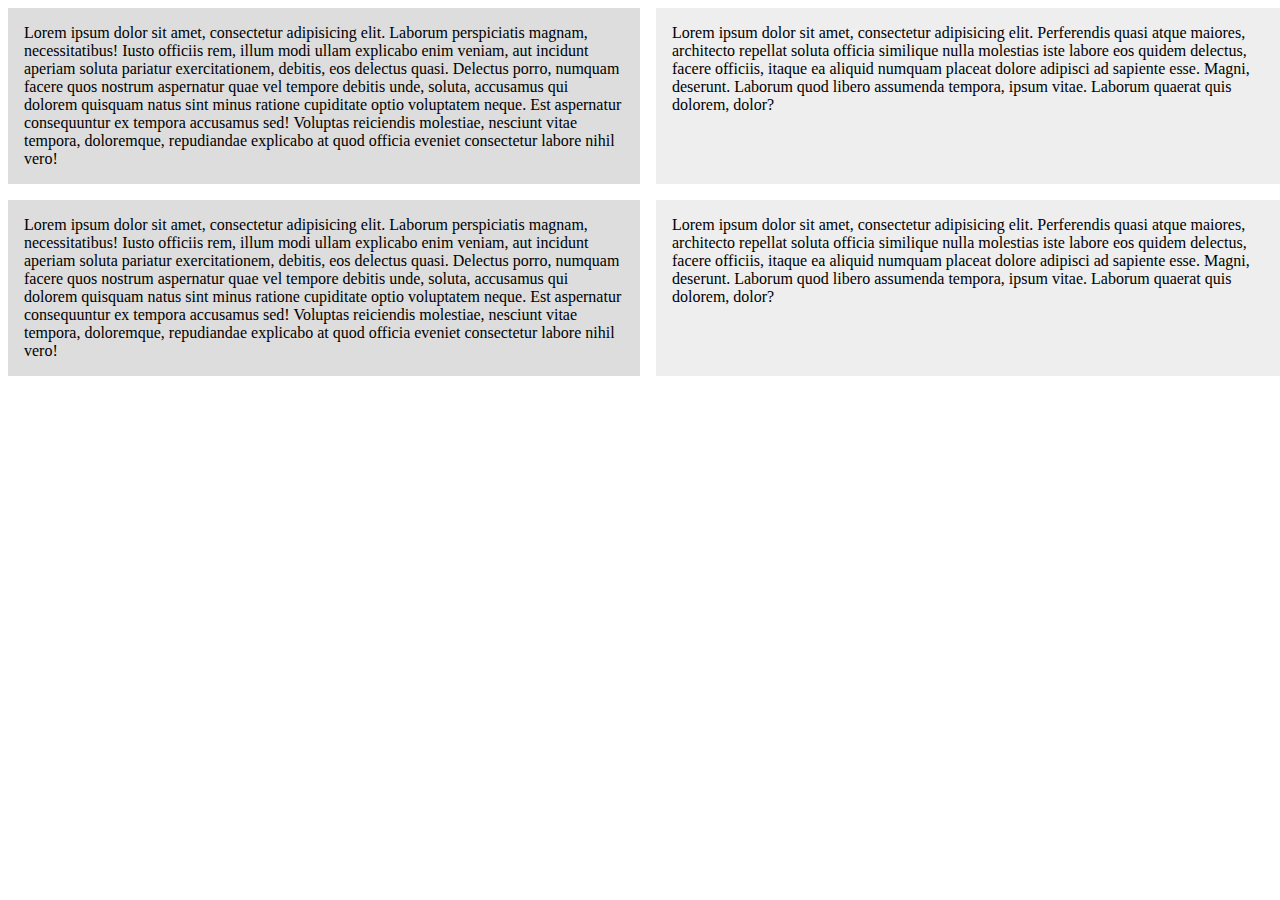
<file: index.html>
<!DOCTYPE html>
<html lang="en">
<head>
  <meta charset="UTF-8">
  <meta name="viewport" content="width=device-width, initial-scale=1.0">
  <meta http-equiv="X-UA-Compatible" content="ie=edge">
  <title>CSS Grids</title>
  <link rel="stylesheet" href="style.css">
</head>
<body>
  <div class="wrapper">
    <div>Lorem ipsum dolor sit amet, consectetur adipisicing elit. Laborum perspiciatis magnam, necessitatibus! Iusto officiis rem, illum modi ullam explicabo enim veniam, aut incidunt aperiam soluta pariatur exercitationem, debitis, eos delectus quasi. Delectus porro, numquam facere quos nostrum aspernatur quae vel tempore debitis unde, soluta, accusamus qui dolorem quisquam natus sint minus ratione cupiditate optio voluptatem neque. Est aspernatur consequuntur ex tempora accusamus sed! Voluptas reiciendis molestiae, nesciunt vitae tempora, doloremque, repudiandae explicabo at quod officia eveniet consectetur labore nihil vero!</div>
    <div>Lorem ipsum dolor sit amet, consectetur adipisicing elit. Perferendis quasi atque maiores, architecto repellat soluta officia similique nulla molestias iste labore eos quidem delectus, facere officiis, itaque ea aliquid numquam placeat dolore adipisci ad sapiente esse. Magni, deserunt. Laborum quod libero assumenda tempora, ipsum vitae. Laborum quaerat quis dolorem, dolor?</div>

    <div>Lorem ipsum dolor sit amet, consectetur adipisicing elit. Laborum perspiciatis magnam, necessitatibus! Iusto officiis rem, illum modi ullam explicabo enim veniam, aut incidunt aperiam soluta pariatur exercitationem, debitis, eos delectus quasi. Delectus porro, numquam facere quos nostrum aspernatur quae vel tempore debitis unde, soluta, accusamus qui dolorem quisquam natus sint minus ratione cupiditate optio voluptatem neque. Est aspernatur consequuntur ex tempora accusamus sed! Voluptas reiciendis molestiae, nesciunt vitae tempora, doloremque, repudiandae explicabo at quod officia eveniet consectetur labore nihil vero!</div>
    <div>Lorem ipsum dolor sit amet, consectetur adipisicing elit. Perferendis quasi atque maiores, architecto repellat soluta officia similique nulla molestias iste labore eos quidem delectus, facere officiis, itaque ea aliquid numquam placeat dolore adipisci ad sapiente esse. Magni, deserunt. Laborum quod libero assumenda tempora, ipsum vitae. Laborum quaerat quis dolorem, dolor?</div>
  </div>

</body>
</html>
</file>
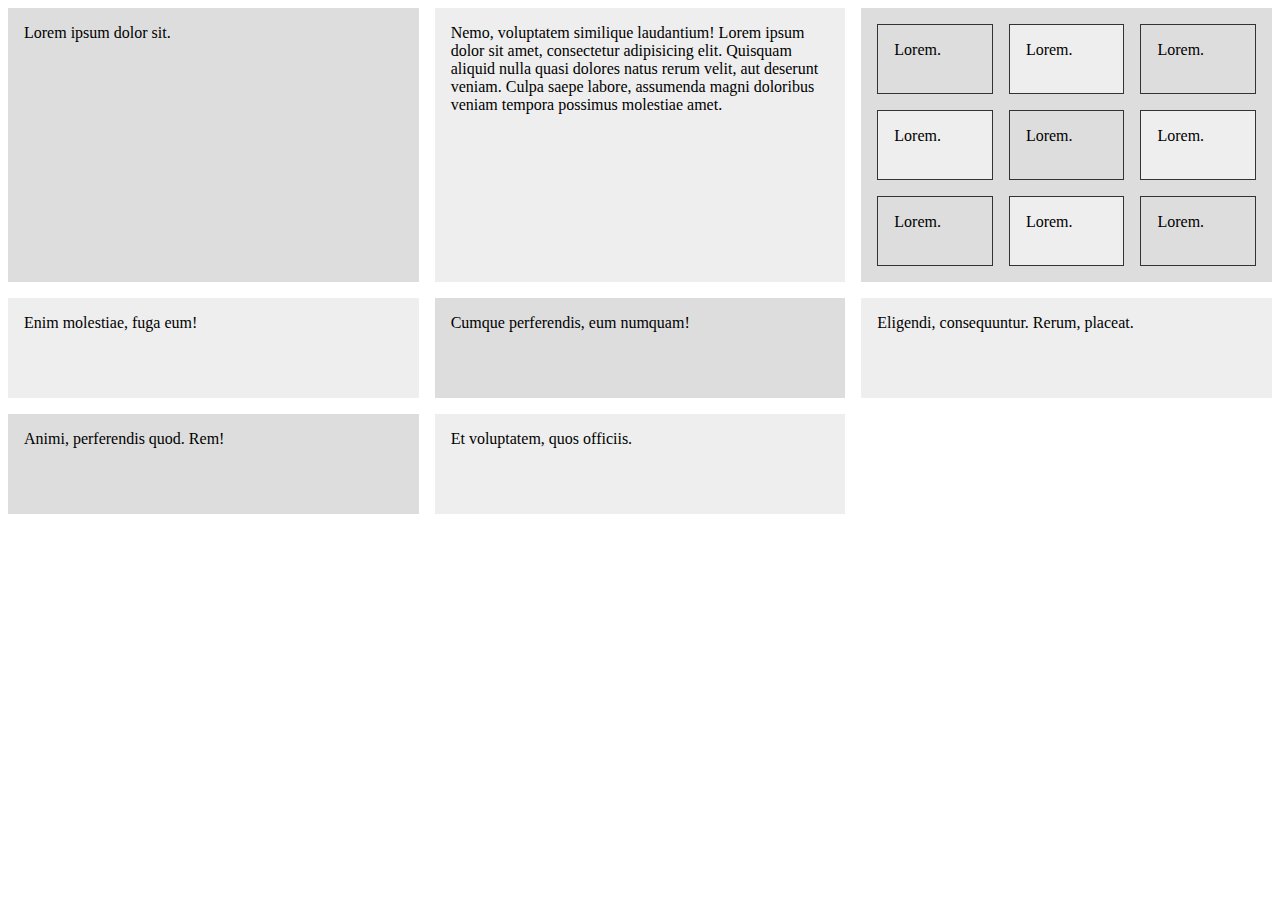
<file: index2.html>
<!DOCTYPE html>
<html lang="en">

<head>
  <meta charset="UTF-8">
  <meta name="viewport" content="width=device-width, initial-scale=1.0">
  <meta http-equiv="X-UA-Compatible" content="ie=edge">
  <title>CSS Grid</title>
  <link rel="stylesheet" href="style.css">
</head>

<body>
  <div class="wrapper2">
    <div>Lorem ipsum dolor sit.</div>
    <div>Nemo, voluptatem similique laudantium! Lorem ipsum dolor sit amet, consectetur adipisicing elit. Quisquam aliquid nulla quasi dolores natus rerum velit, aut deserunt veniam. Culpa saepe labore, assumenda magni doloribus veniam tempora possimus molestiae
      amet.</div>

    <div class="nested">
      <div>Lorem.</div>
      <div>Lorem.</div>
      <div>Lorem.</div>
      <div>Lorem.</div>
      <div>Lorem.</div>
      <div>Lorem.</div>
      <div>Lorem.</div>
      <div>Lorem.</div>
      <div>Lorem.</div>
    </div>

    <div>Enim molestiae, fuga eum!</div>
    <div>Cumque perferendis, eum numquam!</div>
    <div>Eligendi, consequuntur. Rerum, placeat.</div>
    <div>Animi, perferendis quod. Rem!</div>
    <div>Et voluptatem, quos officiis.</div>
  </div>
</body>

</html>
</file>
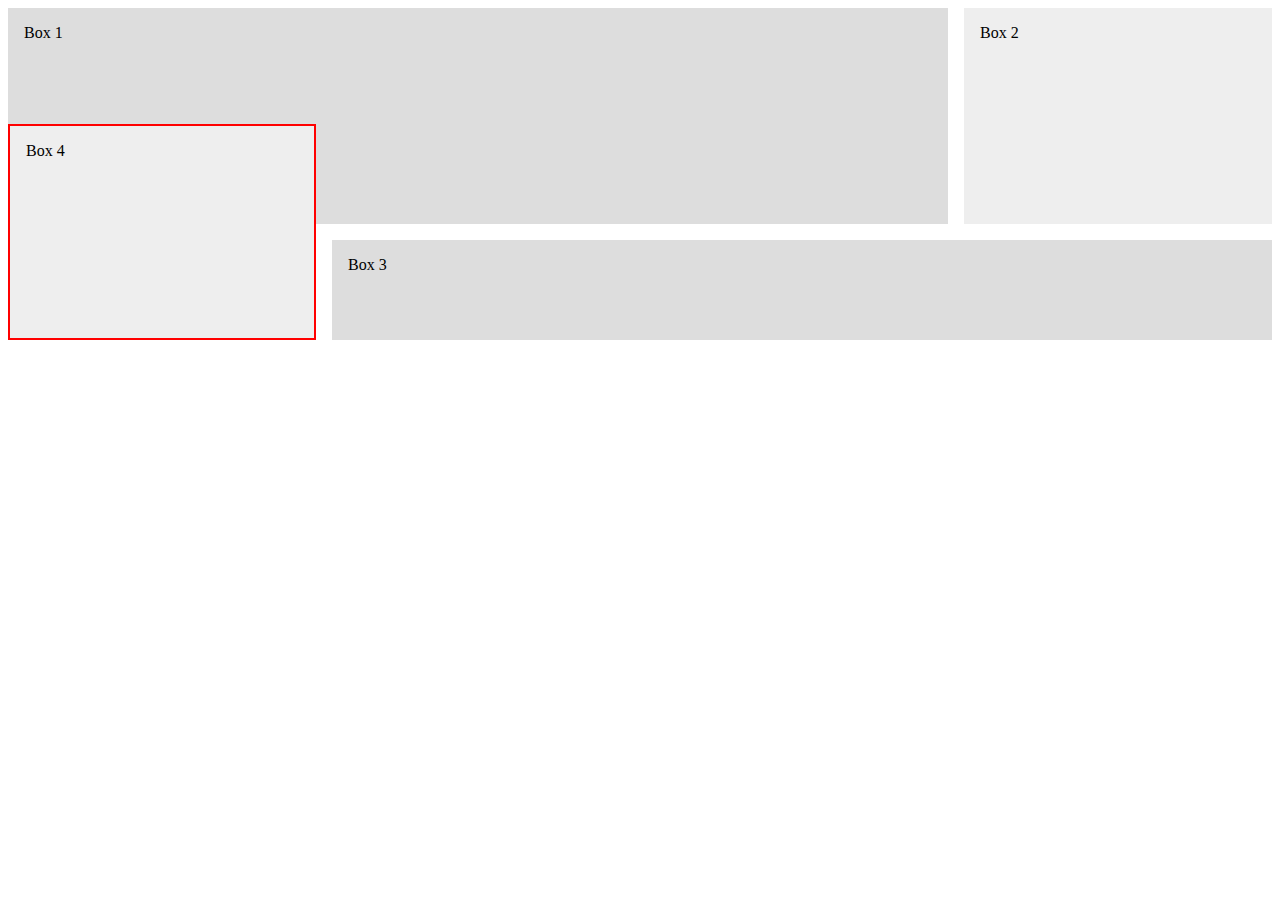
<file: index3.html>
<!DOCTYPE html>
<html lang="en">

<head>
  <meta charset="UTF-8">
  <meta name="viewport" content="width=device-width, initial-scale=1.0">
  <meta http-equiv="X-UA-Compatible" content="ie=edge">
  <title>CSS Grid</title>
  <link rel="stylesheet" href="style.css">
</head>

<body>
  <div class="wrapper3">
    <div class="box box1">Box 1</div>
    <div class="box box2">Box 2</div>
    <div class="box box3">Box 3</div>
    <div class="box box4">Box 4</div>
  </div>
</body>

</html>
</file>
<file: style.css>
.wrapper div,.wrapper2 div, .wrapper3 div{
  background:#eee;
  padding:1em;
}

.wrapper div:nth-child(odd),
.wrapper2 div:nth-child(odd),
.wrapper3 div:nth-child(odd){
  background: #ddd;
}

.wrapper{
  display:grid;
  grid-template-columns: 50% 50%;
  /*grid-column-gap: 1em;
  grid-row-gap: 1em;*/

  grid-gap:1em;
}

.wrapper2{
  display:grid;
  /*grid-template-columns: 1fr 2fr 1fr;*/
  grid-template-columns: repeat(3, 1fr);
  grid-gap: 1em;
  /*grid-auto-rows: 100px;*/
  grid-auto-rows: minmax(100px, auto);
}

.nested{
  display:grid;
  grid-template-columns: repeat(3, 1fr);
  grid-auto-rows:70px;
  grid-gap:1em;
}
.nested div{
  border: #333 1px solid;
}

.wrapper3{
  display:grid;
  grid-template-columns:1fr 2fr 1fr;
  grid-auto-rows: minmax(100px, auto);
  grid-gap:1em;
  -ms-align-items: start;
  align-items: stretch start end center;
}
.box1{
  grid-column: 1/3;
  grid-row: 1/3;
  /*align-self: start;*/
}
.box2{
  grid-column: 3;
  grid-row:1/3;
  /*align-self: end;*/
}
.box3{
  grid-column:2/4;
  grid-row:3;
  /*justify-self:end;*/
}
.box4{
  grid-column:1;
  grid-row:2/4;
  border: 2px solid red;
  /*justify-self:start;*/
}
</file>
